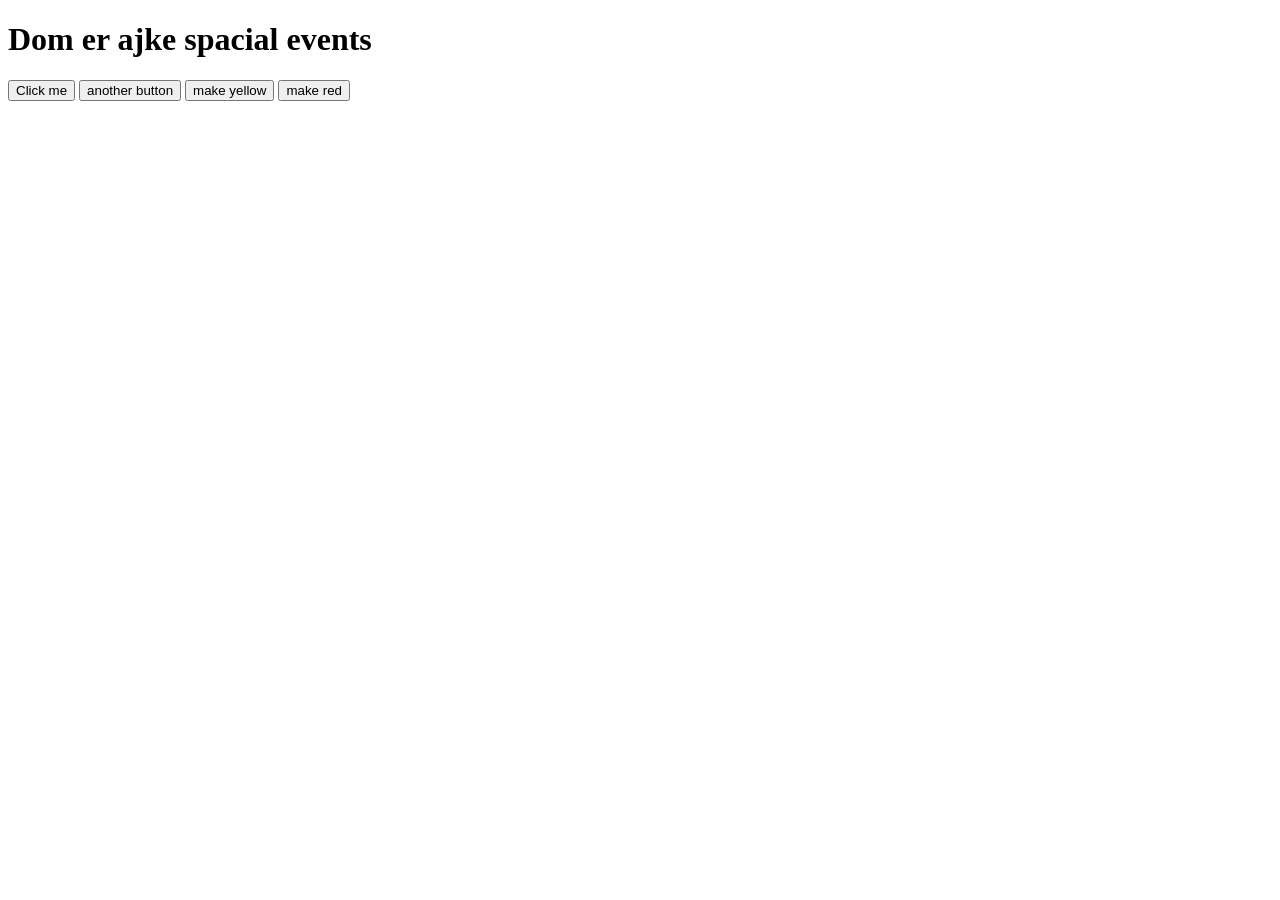
<file: addEventListener-Event_bubble/index.html>
<!DOCTYPE html>
<html lang="en">

<head>
    <meta charset="UTF-8">
    <meta name="viewport" content="width=device-width, initial-scale=1.0">
    <title>js Dom Event bubble</title>
</head>

<body>
    <h1>Dom er ajke spacial events</h1>
    <button onclick="console.log(8)">Click me</button>
    <button onclick="console.log(65)">another button</button>
    <button onclick="document.body.style.backgroundColor='yellow'">make yellow </button>
    <button onclick="makeRed()">make red</button>
    <script src="event.js"></script>

</body>

</html>
</file>
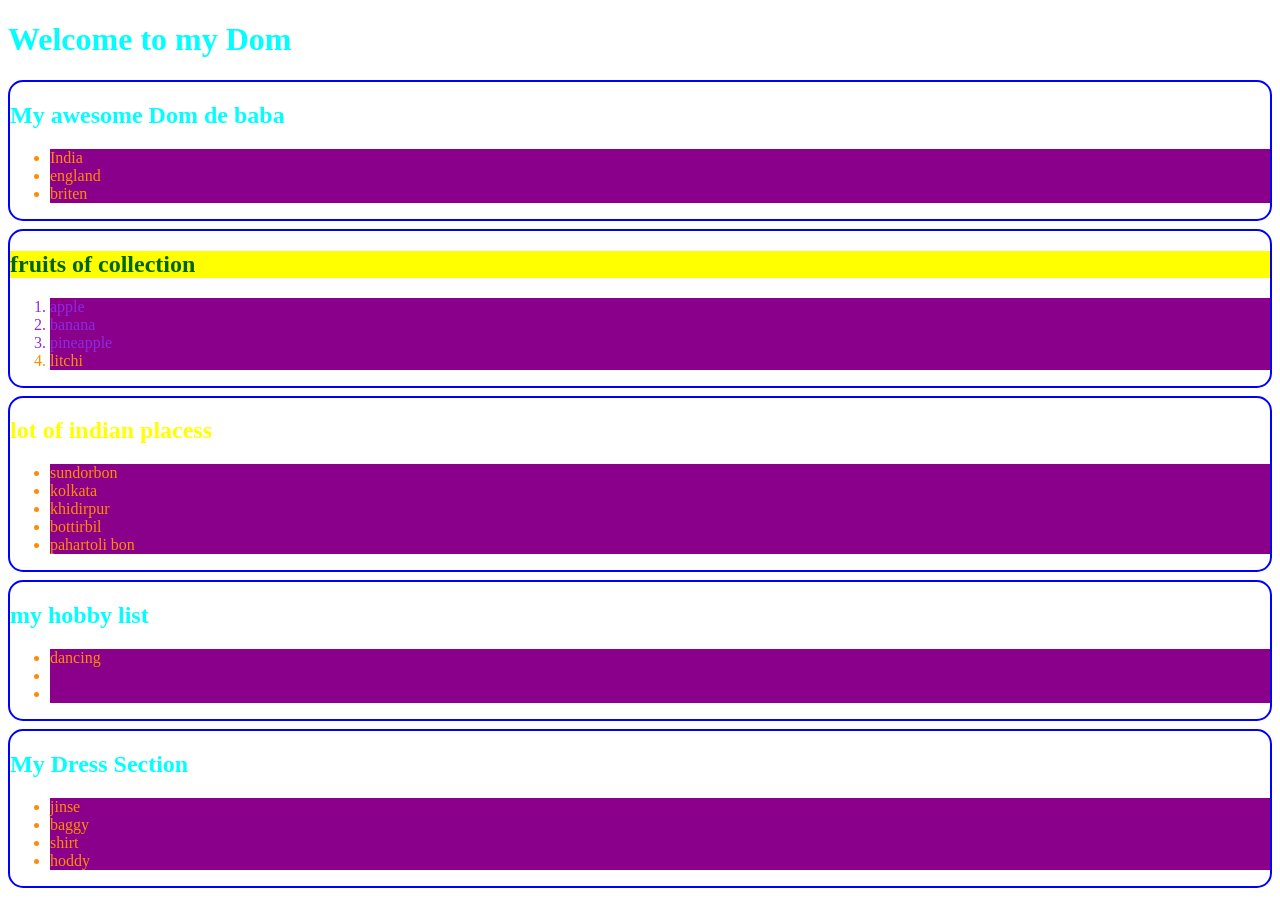
<file: tour-of-dom(Document object Model)/index.html>
<!DOCTYPE html>
<html lang="en">
<head>
    <meta charset="UTF-8">
    <meta name="viewport" content="width=device-width, initial-scale=1.0">
    <title>Tour of Dom</title>
    <link rel="stylesheet" href="style.css">
</head>
<body>
    <header>
        <h1>Welcome to my Dom</h1>
    </header>
    <main id="main">
        <section>
            <h1>My awesome Dom de baba</h1>
        <ul>
            <li>India</li>
            <li>england</li>
            <li>briten</li>
        </ul>
        </section>
        <section>
            <h1 id="fruits-col">fruits of collection</h1>
              <ol>
            <li class="important-fruits">apple</li>
            <li class="important-fruits">banana</li>
            <li class="important-fruits">pineapple</li>
            <li>litchi</li>
        </ol>
        </section>
        <section>
            <h1 class="india-pla">lot of indian placess</h1>
            <ul id="places-list">
                <li>sundorbon</li>
                <li>kolkata</li>
                <li>khidirpur</li>
                <li>bottirbil</li>
            </ul>
        </section>
      
    </main>
    <script src="dom.js"></script>
    <script src="append.js"></script>
    <script src="style.js"></script>
    <script>
       const liCollection = document.getElementsByTagName('li');
    for(const li of liCollection){
        // console.log(li);
    }
    const h1collection =document.getElementsByTagName("h1");
    for(const h1 of h1collection){
        // console.log(h1);
    }
    const places =document.getElementsByClassName("important-fruits");
    for(const place of places){
        // console.log(place.innerText);
    }
    
    </script>
</body>
</html>
</file>
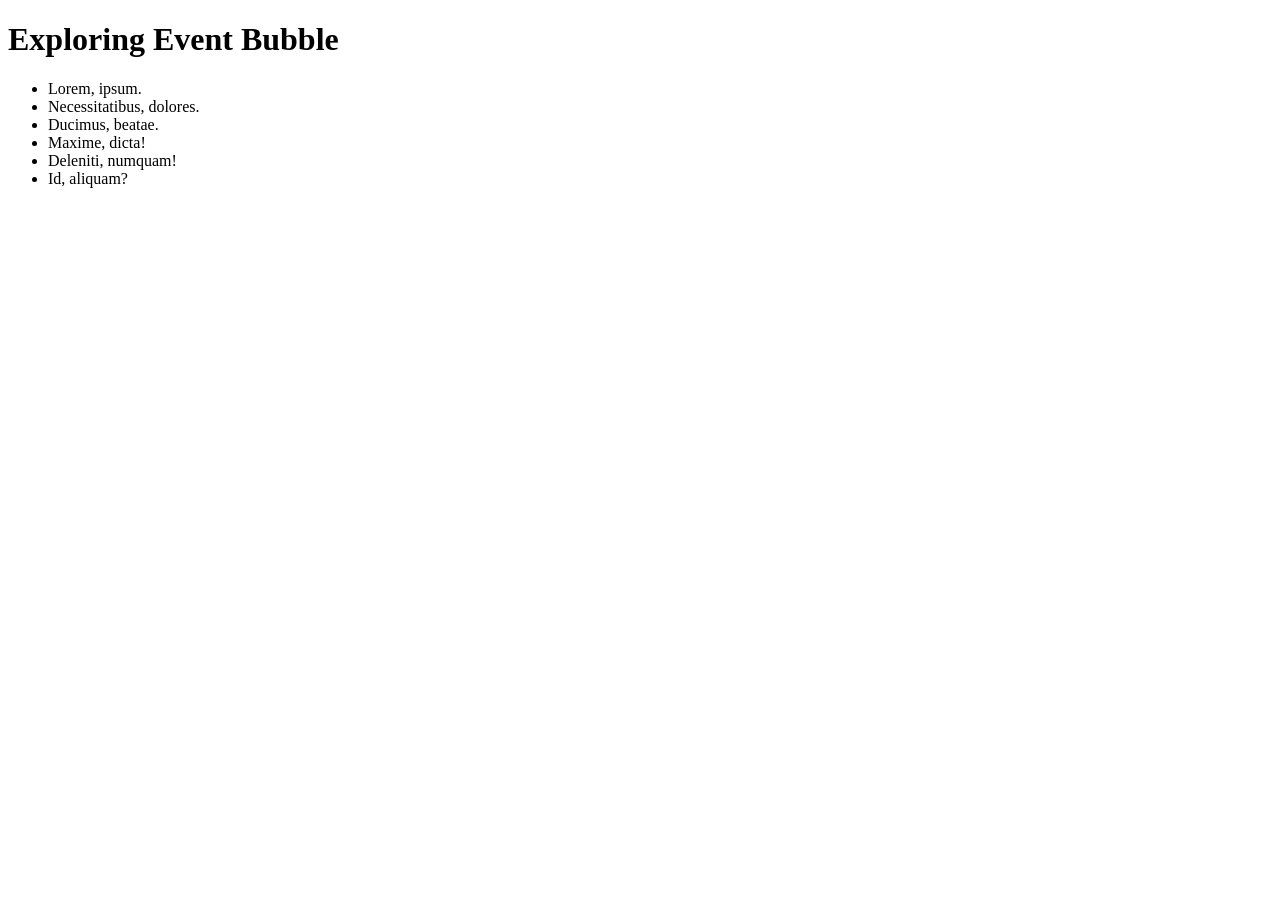
<file: addEventListener-Event_bubble/bubble.html>
<!DOCTYPE html>
<html lang="en">
<head>
    <meta charset="UTF-8">
    <meta name="viewport" content="width=device-width, initial-scale=1.0">
    <title>Document Event bubbole</title>
</head>
<body>
    <h1>Exploring Event Bubble</h1>
    <sechtion id="list-container">
        <ul id="list-ul">
            <li id="item-1">Lorem, ipsum.</li>
            <li id="item-2">Necessitatibus, dolores.</li>
            <li id="item-3">Ducimus, beatae.</li>
            <li id="item-4">Maxime, dicta!</li>
            <li id="item-5">Deleniti, numquam!</li>
            <li id="item-6">Id, aliquam?</li>
        </ul>
    </sechtion>
    <script>
        document.getElementById('item-2').addEventListener('click',function(){
            console.log('item to click')
        })
        document.getElementById('list-ul').addEventListener('click',function(){
            console.log('you are clicked')
        })
        document.getElementById('list-container').addEventListener('click',function(){
            console.log('what you know');
        })
    </script>
    
</body>
</html>
</file>
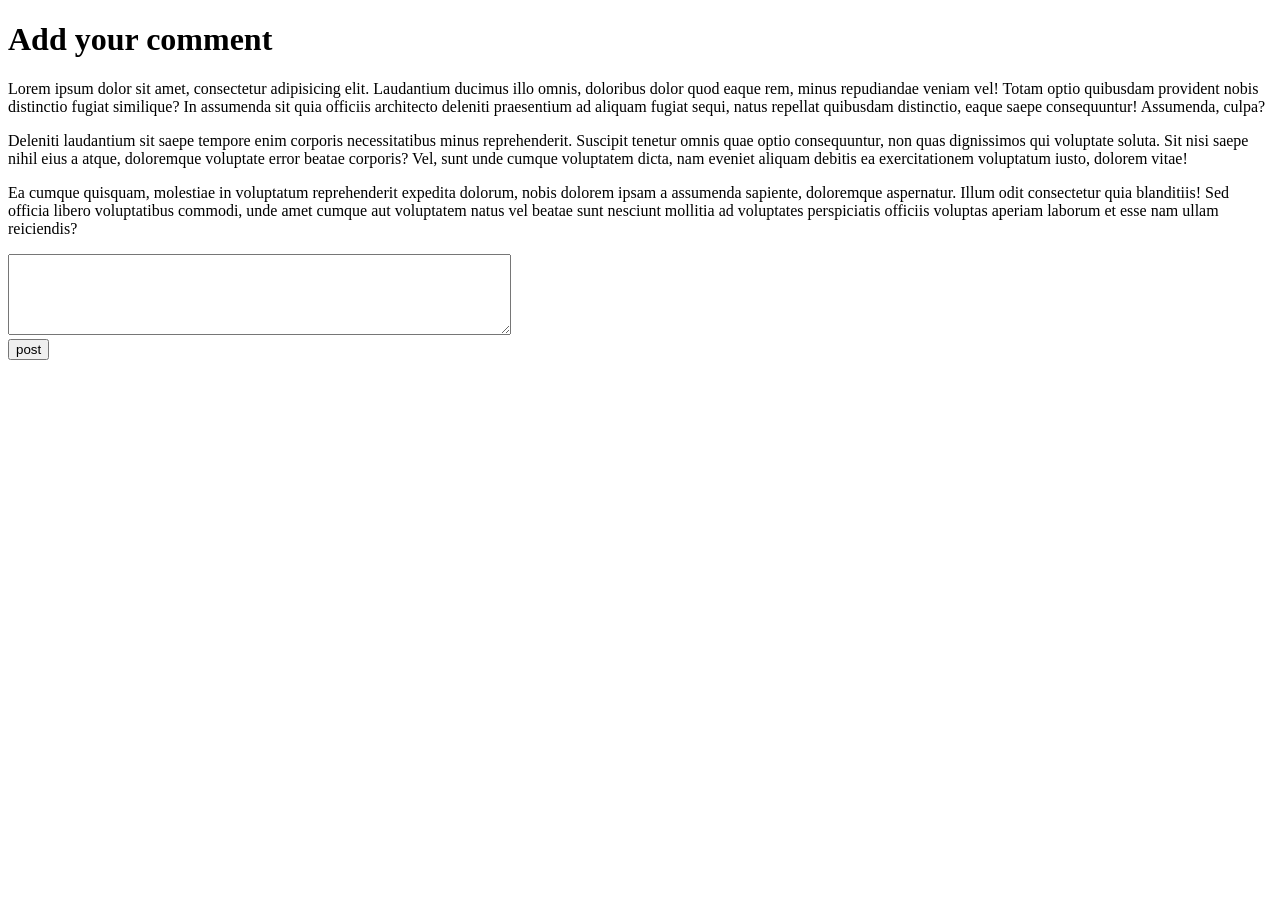
<file: addEventListener-Event_bubble/comment-box.html>
<!DOCTYPE html>
<html lang="en">
<head>
    <meta charset="UTF-8">
    <meta name="viewport" content="width=device-width, initial-scale=1.0">
    <title>Document Object Model</title>
</head>
<body>
    <h1>Add your comment</h1>
    <div id="comment-container">
        <p>Lorem ipsum dolor sit amet, consectetur adipisicing elit. Laudantium ducimus illo omnis, doloribus dolor quod eaque rem, minus repudiandae veniam vel! Totam optio quibusdam provident nobis distinctio fugiat similique? In assumenda sit quia officiis architecto deleniti praesentium ad aliquam fugiat sequi, natus repellat quibusdam distinctio, eaque saepe consequuntur! Assumenda, culpa?</p>

        <p>Deleniti laudantium sit saepe tempore enim corporis necessitatibus minus reprehenderit. Suscipit tenetur omnis quae optio consequuntur, non quas dignissimos qui voluptate soluta. Sit nisi saepe nihil eius a atque, doloremque voluptate error beatae corporis? Vel, sunt unde cumque voluptatem dicta, nam eveniet aliquam debitis ea exercitationem voluptatum iusto, dolorem vitae!</p>

        <p>Ea cumque quisquam, molestiae in voluptatum reprehenderit expedita dolorum, nobis dolorem ipsam a assumenda sapiente, doloremque aspernatur. Illum odit consectetur quia blanditiis! Sed officia libero voluptatibus commodi, unde amet cumque aut voluptatem natus vel beatae sunt nesciunt mollitia ad voluptates perspiciatis officiis voluptas aperiam laborum et esse nam ullam reiciendis?</p>
        
    </div>
    <div>
       <textarea name="" id="new-comment" cols="60" rows="5"></textarea> 
       <br>
       <button id="btn-post">post</button>
    </div>
<script>
    //step1= add event listner done-----------
    const button = document.getElementById('btn-post')
   button.addEventListener('click',function(){
    // step2 :- get the comment inside the textarea
    const commentBox =document.getElementById('new-comment')
    const newComment = commentBox.value;
    console.log(newComment)
    
    // step-3:-set the comment inside the comment container-------
const commentContainer =document.getElementById('comment-container');
const p =document.createElement('p');
p.innerText =newComment;
commentContainer.appendChild(p);

// step4:- clear the textarea---------
commentBox.value='';

   })
</script>
    
</body>
</html>
</file>
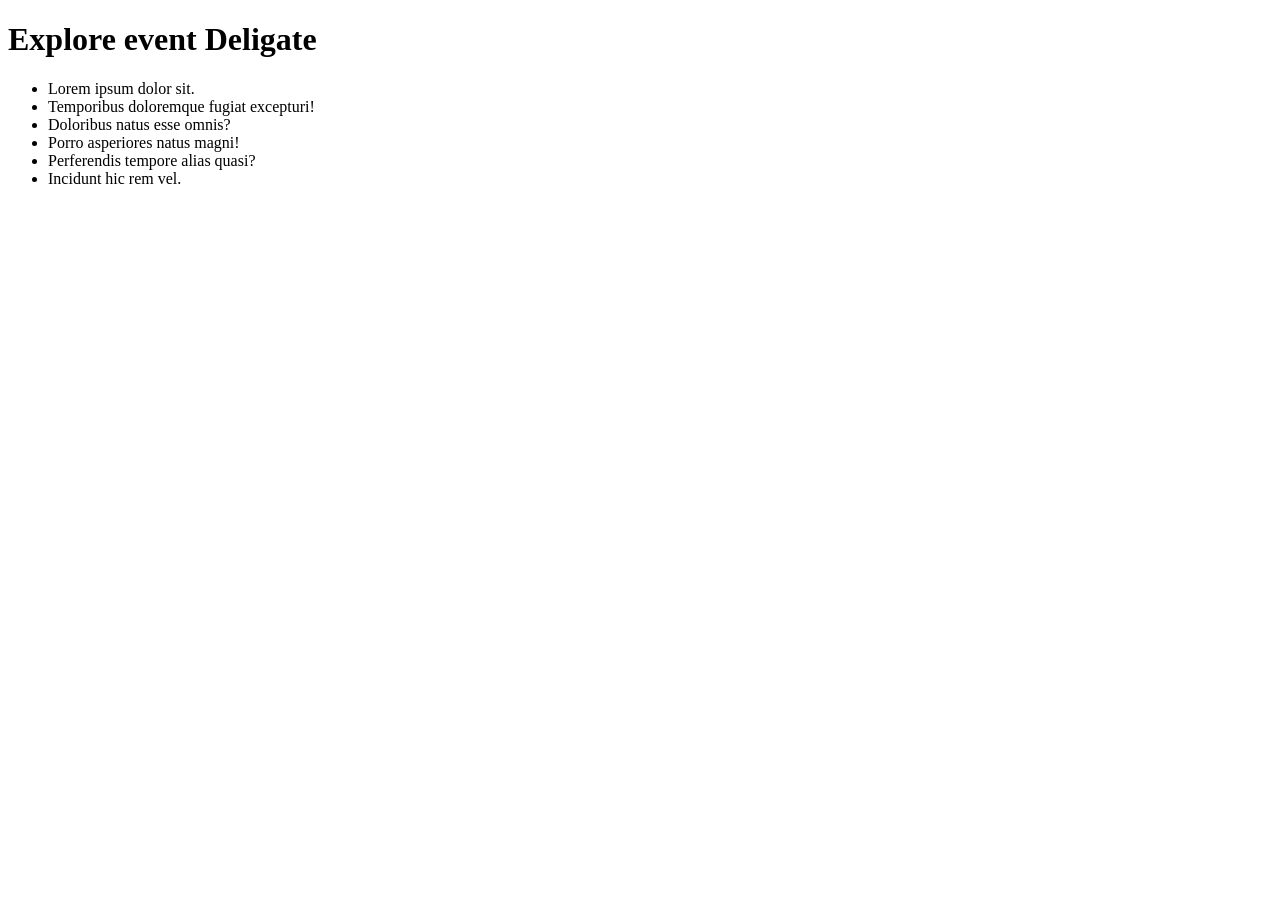
<file: addEventListener-Event_bubble/deligate.html>
<!DOCTYPE html>
<html lang="en">
<head>
    <meta charset="UTF-8">
    <meta name="viewport" content="width=device-width, initial-scale=1.0">
    <title> Event Deligate </title>
</head>
<body>
    <h1>Explore event Deligate</h1>
    <section>
        <ul id="list-container">
            <li class="item">Lorem ipsum dolor sit.</li>
            <li class="item">Temporibus doloremque fugiat excepturi!</li>
            <li class="item">Doloribus natus esse omnis?</li>
            <li class="item">Porro asperiores natus magni!</li>
            <li class="item">Perferendis tempore alias quasi?</li>
            <li class="item">Incidunt hic rem vel.</li>
        </ul>
    </section>
    
</body>
</html>
</file>
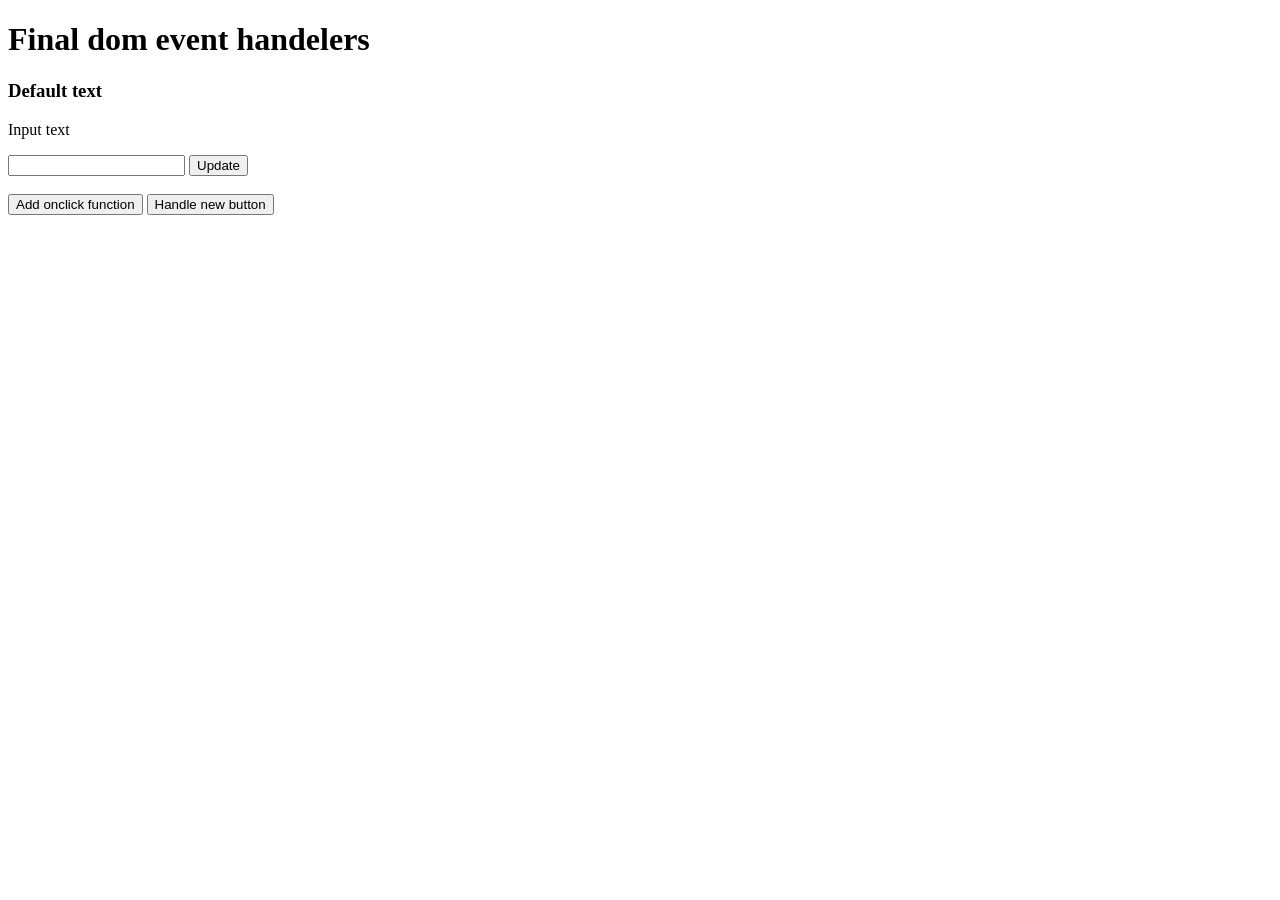
<file: addEventListener-Event_bubble/event-sumary.html>
<!DOCTYPE html>
<html lang="en">
<head>
    <meta charset="UTF-8">
    <meta name="viewport" content="width=device-width, initial-scale=1.0">
    <title>Document</title>
</head>
<body>
    <h1>Final dom event handelers</h1>
    <h3 id="handStatus">Default text</h3>
    <p>Input text</p>
    <input id="input-field" type="text">
    <button id="btn-update">Update</button>
    <br><br>
    <button onclick="handleOnClick()">Add onclick function</button>
    <button id="button2">Handle new button</button>
    <script>
        function handleOnClick(){
            const handel = document.getElementById('handStatus');
            handel.innerText ='Handled by function attached on clicked attribute'
            console.log('button clicked')
        }
        // option-2
        document.getElementById('button2').addEventListener('click',function(){
            const handel = document.getElementById('handler-status');
            handel.innerText ='text updated by add event listener button'
        })

        // option-2 recape----------
        document.getElementById('btn-update').addEventListener('click',function(){
            const inputField = document.getElementById('input-field');
            console.log(inputField)
        })
    </script>
</body>
</html>
</file>
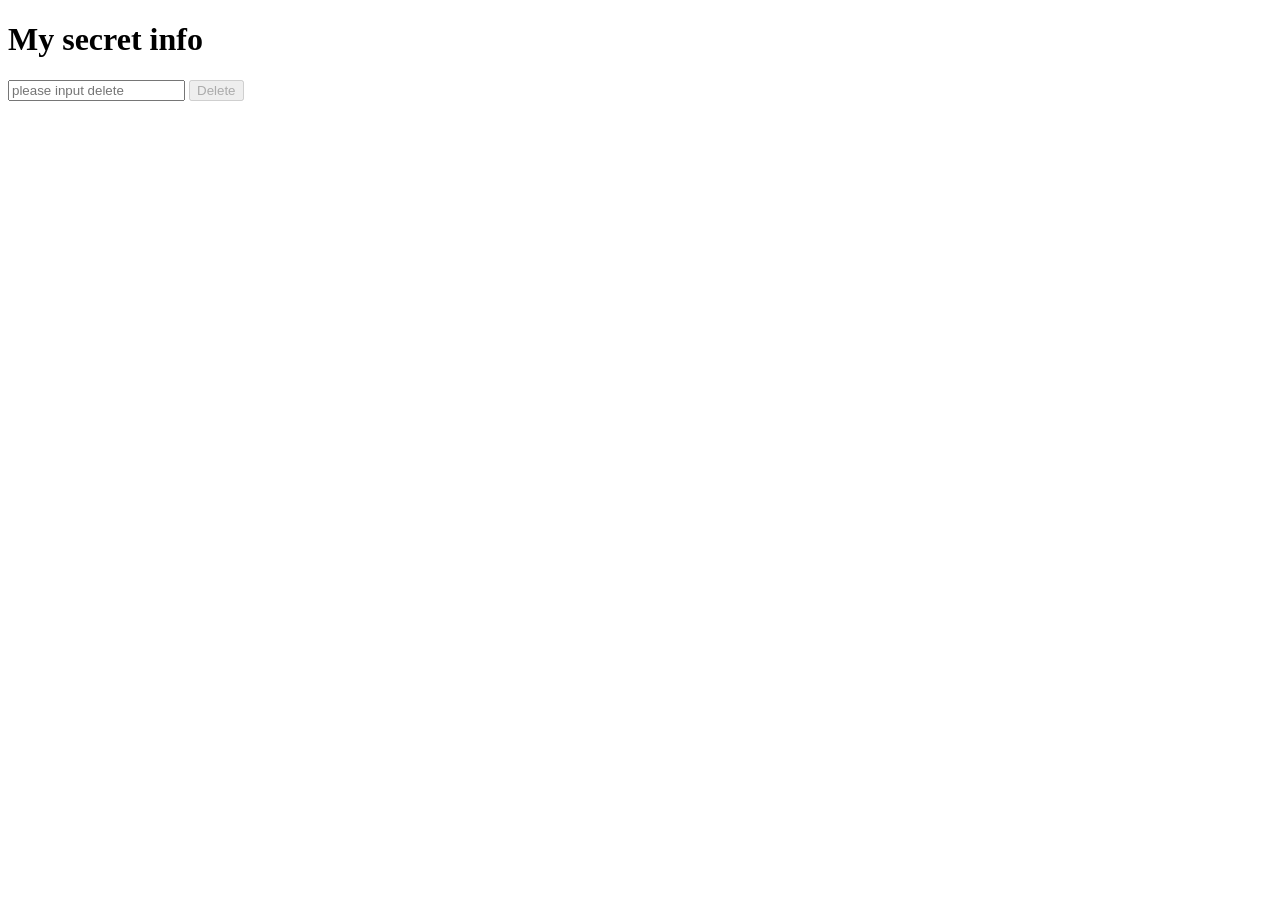
<file: addEventListener-Event_bubble/github.html>
<!DOCTYPE html>
<html lang="en">
<head>
    <meta charset="UTF-8">
    <meta name="viewport" content="width=device-width, initial-scale=1.0">
    <title>Document</title>
</head>
<body>
    <h1 id="secret">My secret info</h1>
    <input type="text" id="text-contain" placeholder="please input delete">
    <button id="btn-delete" disabled>Delete</button>
    <script>
        document.getElementById('text-contain').addEventListener('keyup',function(event){
            const text =event.target.value;
            const deleteButton = document.getElementById('btn-delete')
            if(text === 'delete'){
                deleteButton.removeAttribute('disabled');
            }
            else{
                deleteButton.setAttribute('disabled',true);
            }

        })
        document.getElementById('btn-delete').addEventListener('click',function(){
            const secret = document.getElementById('secret');
            secret.style.display ='none';

        })
    </script>
</body>
</html>
</file>
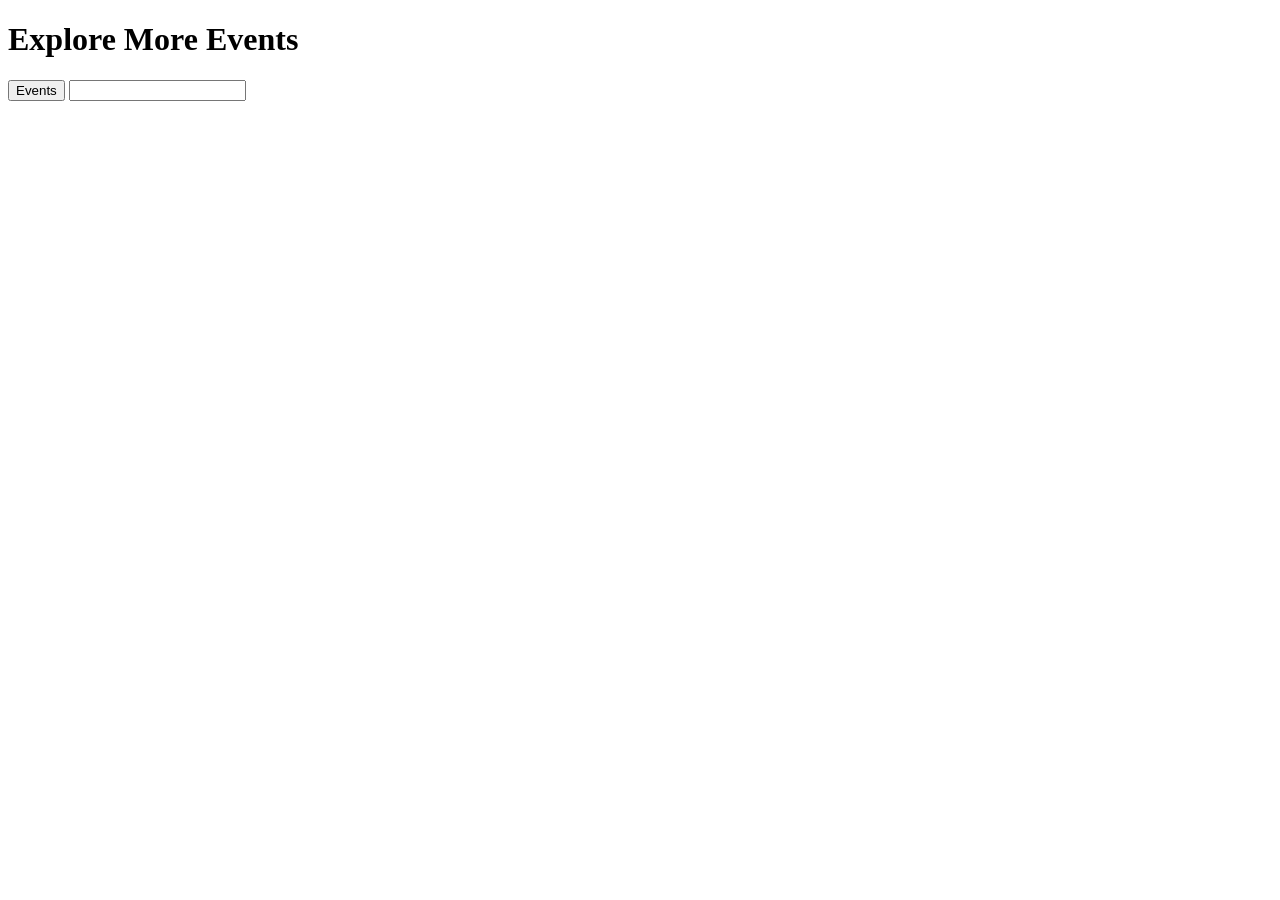
<file: addEventListener-Event_bubble/more-events.html>
<!DOCTYPE html>
<html lang="en">
<head>
    <meta charset="UTF-8">
    <meta name="viewport" content="width=device-width, initial-scale=1.0">
    <title>More events</title>
</head>
<body>
    <h1>Explore More Events</h1>
    <button id="btn-more">Events</button>
    <input id="text-field" type="text">
    <script>
        document.getElementById('text-field').addEventListener('focus',function(){
            console.log('event trigrred on focuesd ')
        })
        document.getElementById('btn-more').addEventListener('mousemove',function(){
            console.log('event Triggered');
        })
    </script>
    
</body>
</html>
</file>
<file: tour-of-dom(Document object Model)/style.css>
h1{
    color: aqua;
}
ul.li{
    color: dodgerblue;
}
li{
    color: darkorange;
    background-color: darkmagenta;
}
#fruits-col{
    color: darkgreen;
}
.india-pla{
    color: yellow;
}
.important-fruits{
    color: blueviolet;
}
</file>
